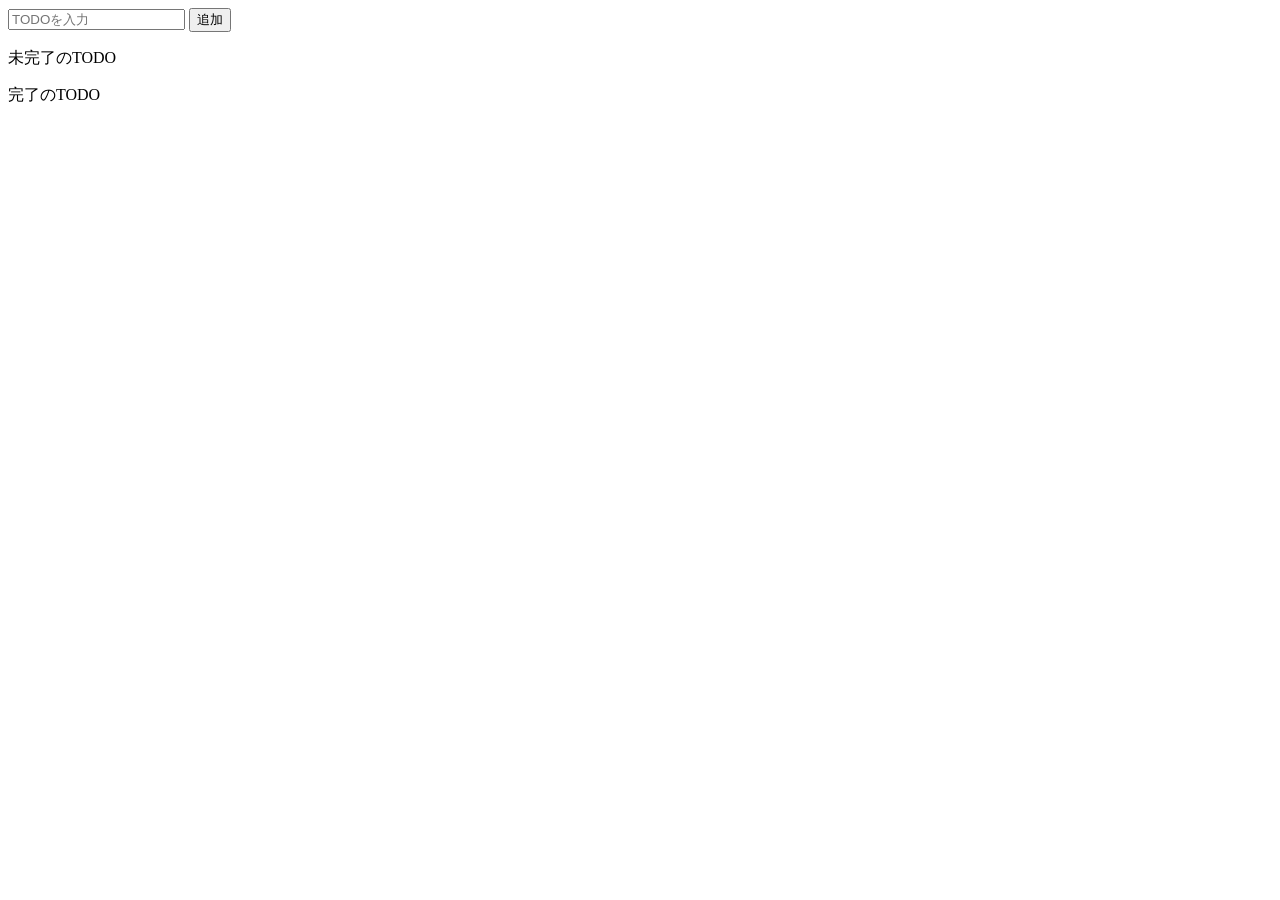
<file: index.html>
<!doctype html>
<html lang="en">
  <head>
    <title>TODO(js)</title>
    <meta charset="UTF-8" />
  </head>
  <body>
    <div class="input-area">
      <input id="add-text" placeholder="TODOを入力" />
      <button id="add-button">追加</button>
    </div>

    <div class="incomplete-area">
      <p class="title">未完了のTODO</p>
      <ul id="incomplete-list">
      </ul>
    </div>

    <div class="complete-area">
      <p class="title">完了のTODO</p>
      <ul id="complete-list">
      </ul>
    </div>
    <script type="module" src="/src/main.js"></script>
  </body>
</html>
</file>
